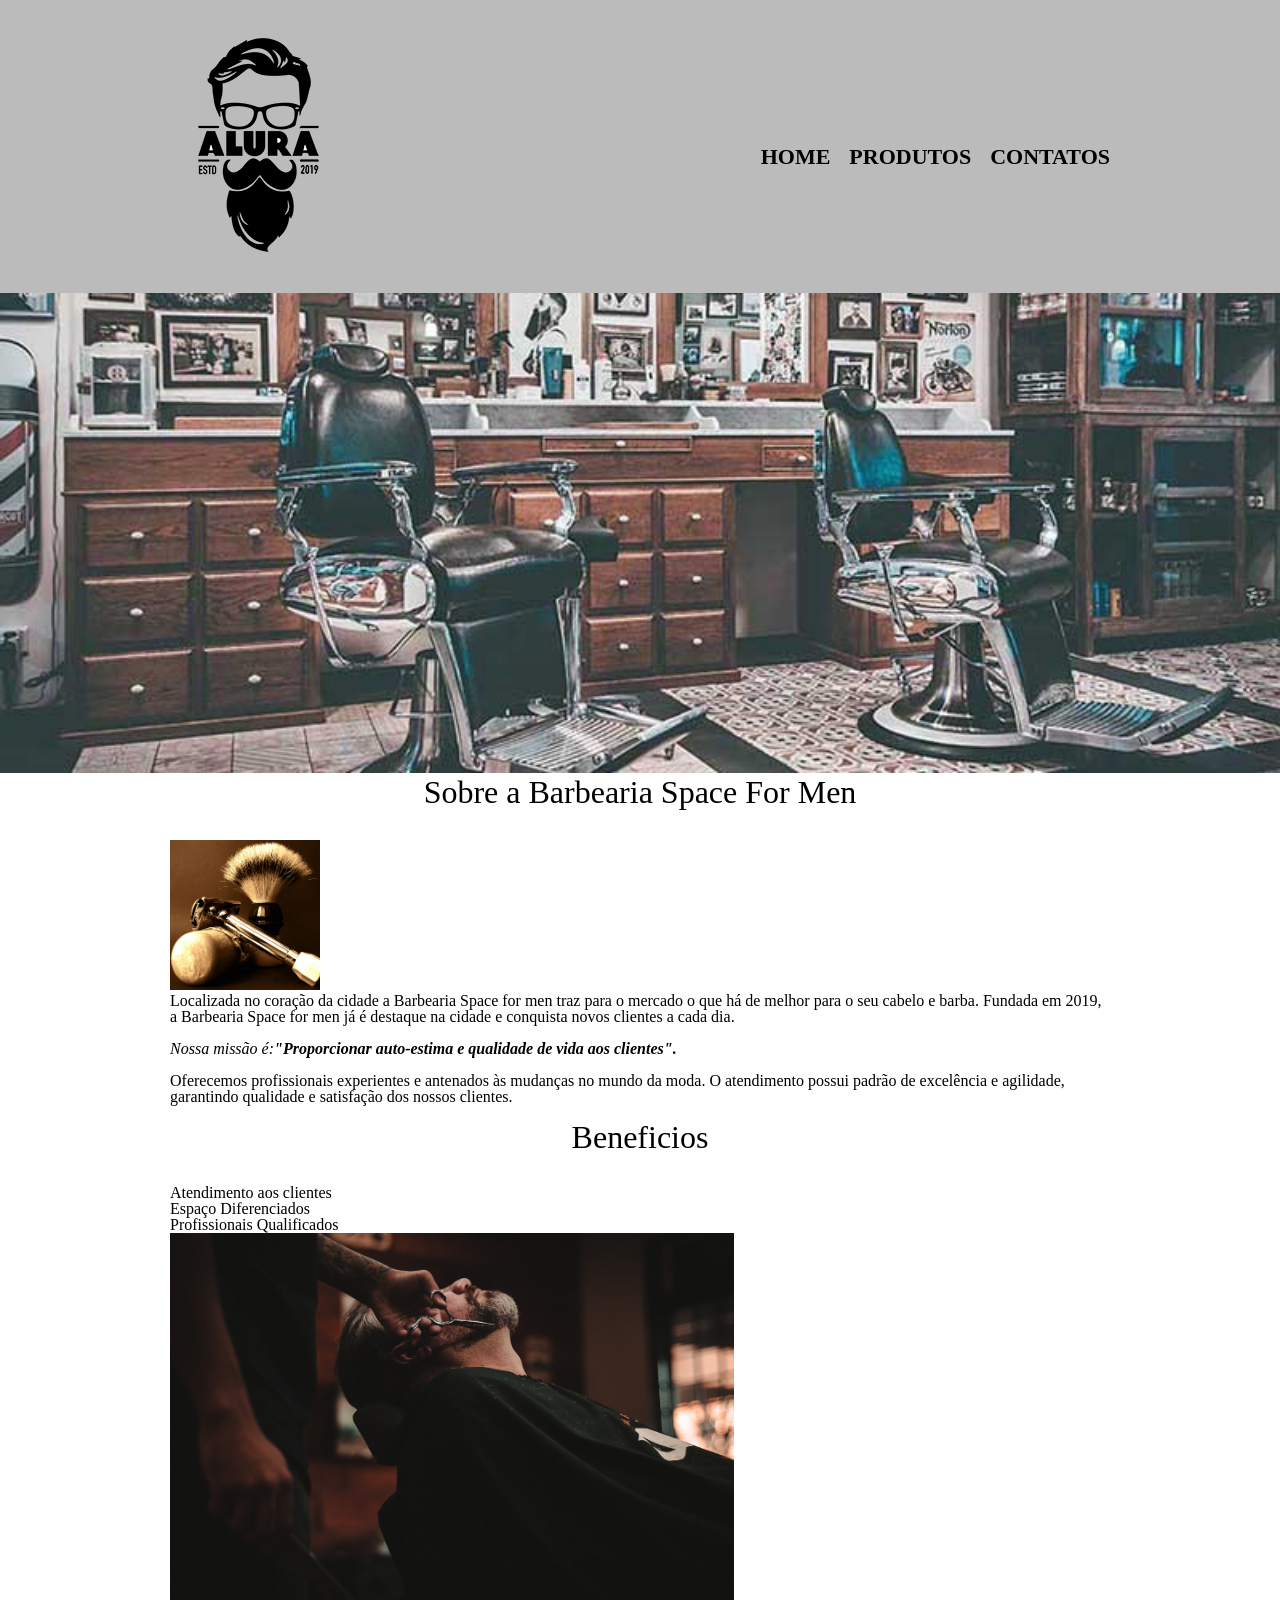
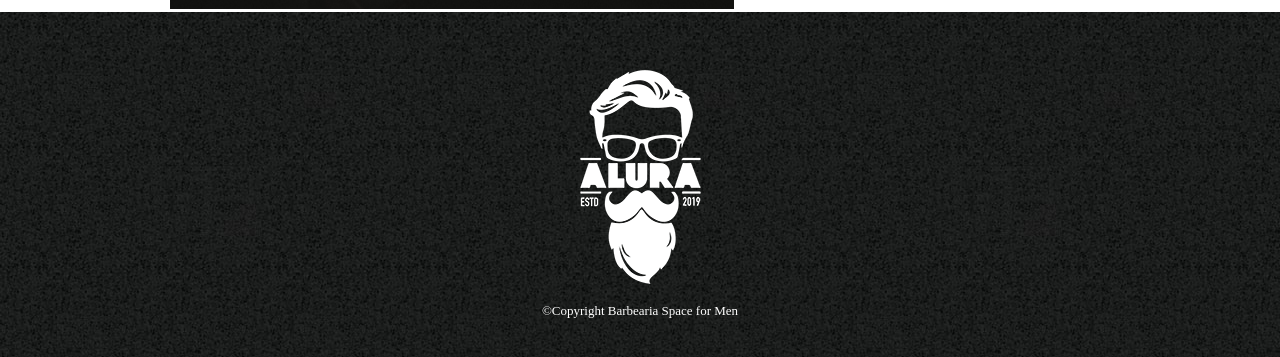
<file: index.html>
<!DOCTYPE html>
<html lang="pt-br">

<head>
    <meta charset="UTF-8">
    <meta name="viewport" content="width=device-width, initial-scale=1.0">
    <title>Barbearia Space for Men</title>
    <link rel="stylesheet" href="reset.css">
    <link rel="stylesheet" href="style.css">
</head>



<body>
    <header>
        <div class="caixa">
            <h1><img src="./img/logo.png" alt="logo"></h1>
            <nav>
                <ul>
                    <li><a href="index.html">Home</a> </li>
                    <li><a href="produtos.html">Produtos</a> </li>
                    <li><a href="contatos.html">Contatos</a> </li>
                </ul>
            </nav>
        </div>
    </header>
    
    <img src="./img/banner.jpg" alt="banner" class="banner">
  
       
        <main>
            <section class="principal">
                <h2 class="titulo-principal">Sobre a Barbearia Space For Men</h2>
                <img src="./img/utensilios.jpg" alt="utensilios Barbearia" class="utensilios">
            <p>Localizada no coração da cidade a Barbearia Space for men traz para o mercado o que há de melhor para o
                seu cabelo e barba. Fundada em 2019, a Barbearia Space for men já é destaque na cidade e conquista novos
                clientes a cada dia.</p>

            <p class="missao"><em> Nossa missão é:<strong>"Proporcionar auto-estima e qualidade de vida aos
                        clientes".</strong></em></p>

            <p>Oferecemos profissionais experientes e antenados às mudanças no mundo da moda. O atendimento possui
                padrão de excelência e agilidade, garantindo qualidade e satisfação dos nossos clientes.</p>
            </section>
    <section class="beneficios">
        <h3 class="titulo-principal">Beneficios</h3>

        <ul>

            <li class="itens">Atendimento aos clientes</li>
            <li class="itens">Espaço Diferenciados</li>
            <li class="itens">Profissionais Qualificados</li>

        </ul>

        <img src="./img/beneficios.jpg" alt="beneficios" class="imagembeneficios">
    </section   >
    </main>

   
    <footer>
        <img src="./img/logo-branco.png" alt="logo-branco">
        <p class="copy">&copy;Copyright Barbearia Space for Men</p>
    </footer>






</body>

</html>
</file>
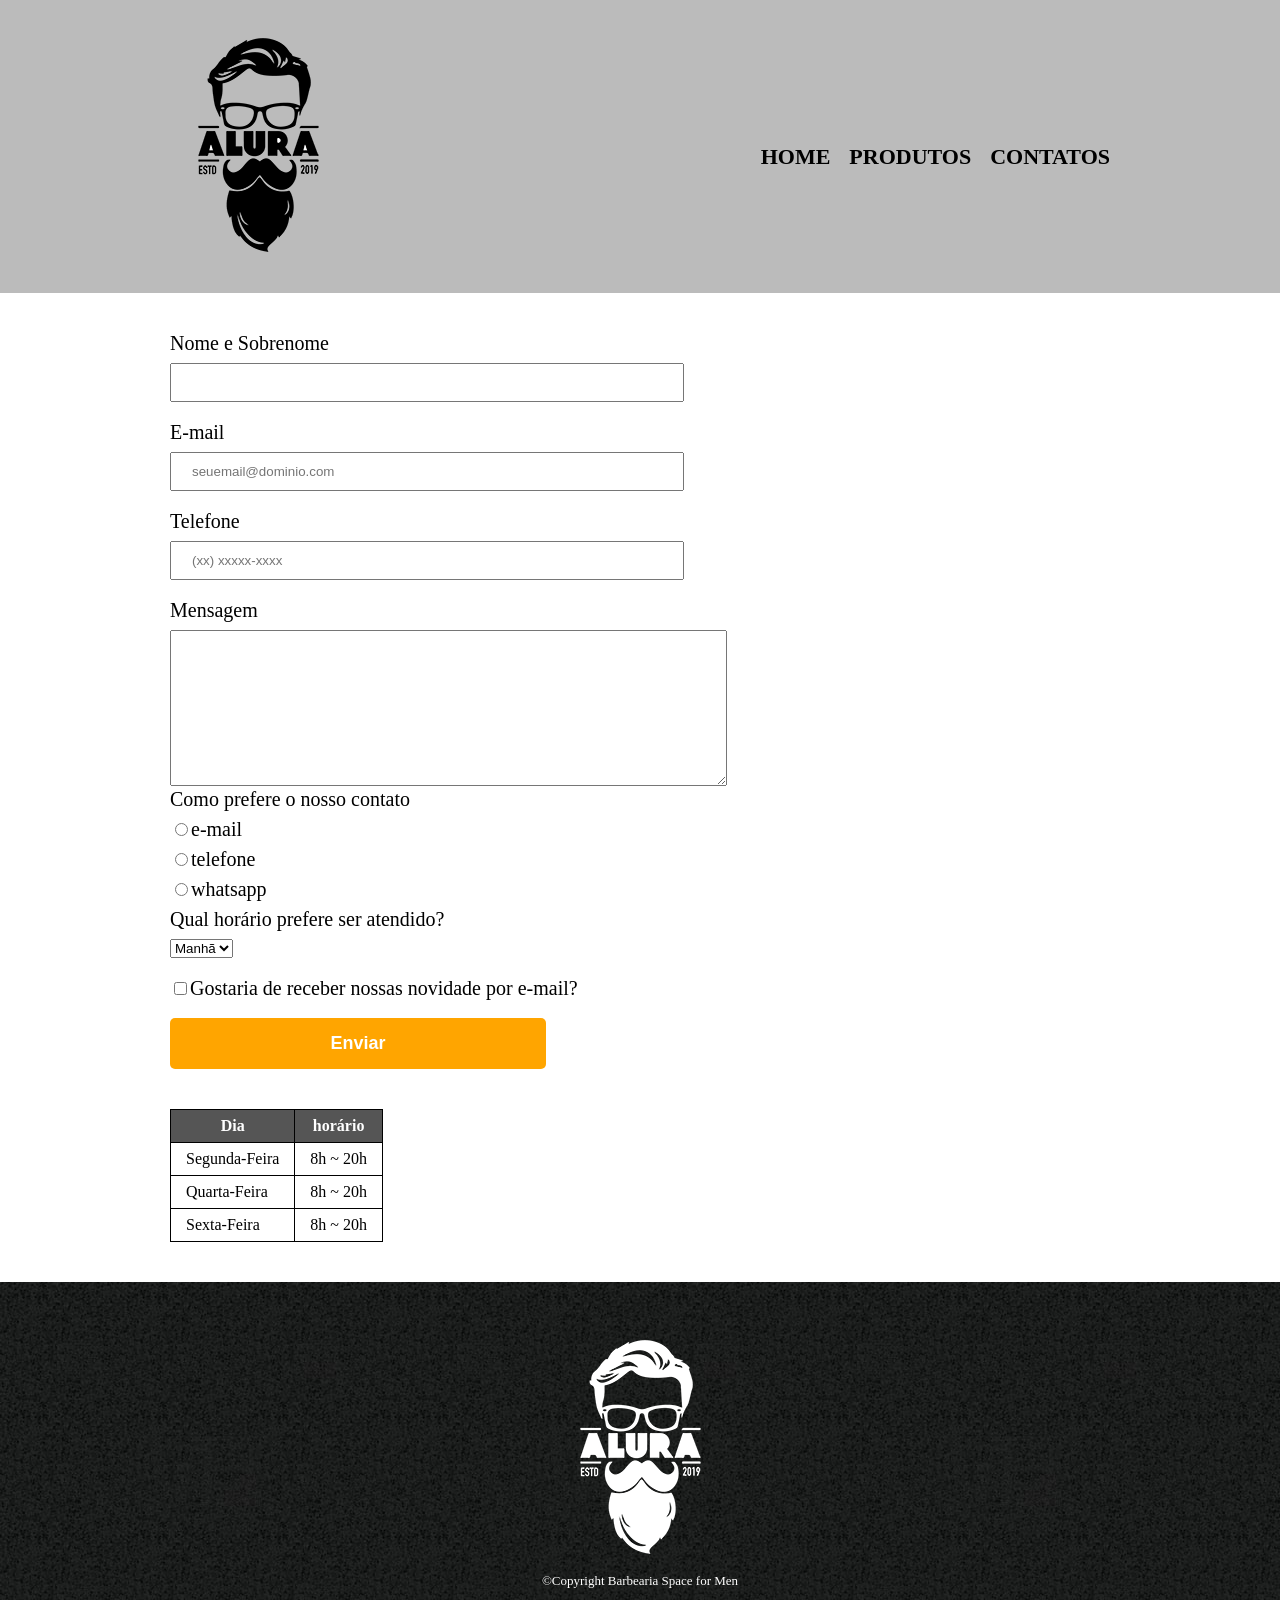
<file: contatos.html>
<!DOCTYPE html>
<html lang="pt-br">

<head>
    <meta charset="UTF-8">
    <meta name="viewport" content="width=device-width, initial-scale=1.0">
    <title>Contatos - Barbearia Space For Men</title>
    <link rel="stylesheet" href="reset.css">
    <link rel="stylesheet" href="contato.css">
</head>

<body>

    <header>
        <div class="caixa">
            <h1><img src="./img/logo.png" alt="logo"></h1>
            <nav>
                <ul>
                    <li><a href="index.html">Home</a> </li>
                    <li><a href="produtos.html">Produtos</a> </li>
                    <li><a href="contatos.html">Contatos</a> </li>
                </ul>
            </nav>
        </div>
    </header>

    <main>

        <form action="">
            <label for="nomesobrenome">Nome e Sobrenome</label>
            <input type="text" id="nomesobrenome" class="inputs-padrao" required>

            <label for="email">E-mail</label>
            <input type="email" id="email" class="inputs-padrao" required placeholder="seuemail@dominio.com">

            <label for="tel">Telefone</label>
            <input type="tel" id="tel" class="inputs-padrao" required placeholder="(xx) xxxxx-xxxx">

            <label for="Mensagem">Mensagem</label>
            <textarea name="" id="Mensagem" cols="67.2" rows="10"></textarea>

            <fieldset>
                <legend>Como prefere o nosso contato</legend>
                <label for="radio-email"><input type="radio" name="contato" id="radio-email">e-mail</label>
                

                <label for="radio-telefone"><input type="radio" name="contato" id="radio-telefone">telefone</label>
             

                <label for="radio-whatsapp"><input type="radio" name="contato" id="radio-whatsapp">whatsapp</label>
                
            </fieldset>
            
            <fieldset>

            <legend>Qual horário prefere ser atendido?</legend>
            <select name="" id="">

                <option value="">Manhã</option>
                <option value="">Tarde</option>
                <option value="">Noite</option>


            </select>

            </fieldset>

            <label for="checkbox" class="checkbox"><input type="checkbox" name="" id="checkbox">Gostaria de receber nossas novidade por e-mail?</label>
         


            <input type="submit" value="Enviar" class="enviar">


        </form>

        <table>
            <thead>
        <tr>
            
            <th>Dia</th>
            <th>horário</th>
            
        </tr>
           </thead>
        <tbody>

        <tr>
            <td>Segunda-Feira</td>
            <td>8h ~ 20h</td>
        </tr>
        <tr>
            <td>Quarta-Feira</td>
            <td>8h ~ 20h</td>
        </tr>
        <tr>
            <td>Sexta-Feira</td>
            <td>8h ~ 20h</td>
        </tr>
        </tbody>
        </table>



    </main>


    <footer>
        <img src="./img/logo-branco.png" alt="logo-branco">
        <p class="copy">&copy;Copyright Barbearia Space for Men</p>
    </footer>

</body>

</html>
</file>
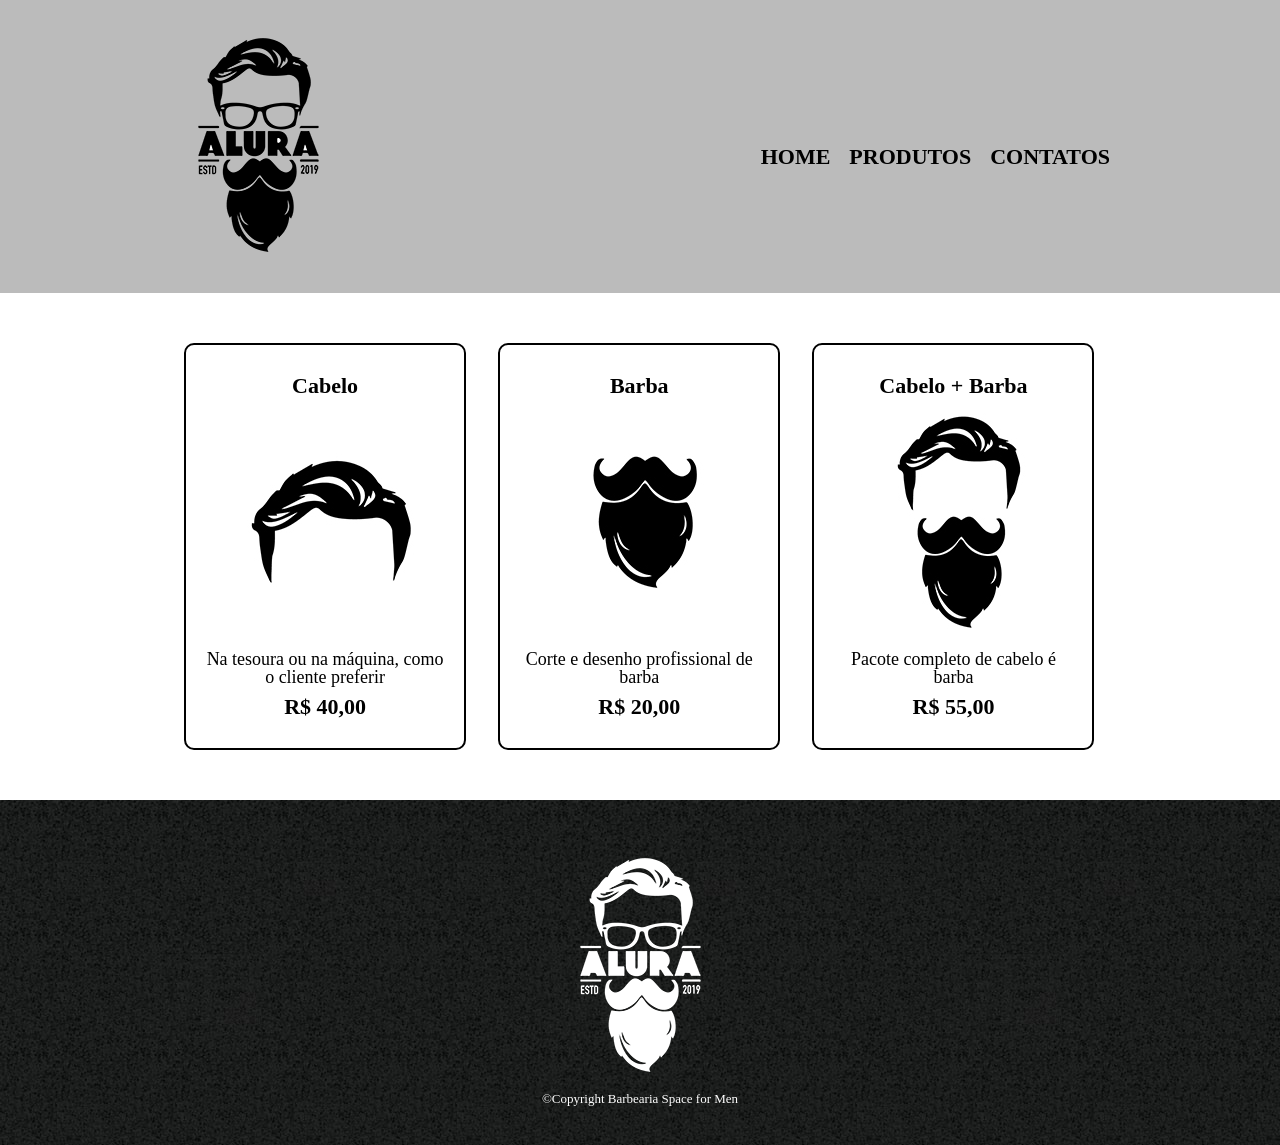
<file: produtos.html>
<!DOCTYPE html>
<html lang="pt-br">

<head>
    <meta charset="UTF-8">
    <meta name="viewport" content="width=device-width, initial-scale=1.0">
    <title>produtos - Space for Men</title>
    <link rel="stylesheet" href="reset.css">
    <link rel="stylesheet" href="produtos.css">

</head>

<body>

    <header>
        <div class="caixa">
            <h1><img src="./img/logo.png" alt="logo"></h1>
            <nav>
                <ul>
                    <li><a href="index.html">Home</a> </li>
                    <li><a href="produtos.html">Produtos</a> </li>
                    <li><a href="contatos.html">Contatos</a> </li>
                </ul>
            </nav>
        </div>
    </header>

    <main>

        <ul class="produtos">
            <li>
               <h2>Cabelo</h2> 
               <img src="./img/cabelo.jpg" alt="cabelo">
               <p class="descricao">Na tesoura ou na máquina, como o cliente preferir</p>
               <p class="preco">R$ 40,00</p>

            </li>
            <li>
               <h2> Barba</h2>
               <img src="./img/barba.jpg" alt="barba">
               <p class="descricao">Corte e desenho profissional de barba</p>
               <p class="preco">R$ 20,00</p>

            </li>
            <li>
                <h2>Cabelo + Barba</h2>
                <img src="./img/cabelo+barba.jpg" alt="cabelo + barba">
                <p class="descricao">Pacote completo de cabelo é barba</p>
                <p class="preco">R$ 55,00</p>

            </li>
        </ul>
    </main>

    <footer>
        <img src="./img/logo-branco.png" alt="logo-branco">
        <p class="copy">&copy;Copyright Barbearia Space for Men</p>
    </footer>

</body>

</html>
</file>
<file: style.css>
header{
    background-color: #bbbbbb;
    padding: 20px 0;
}

.caixa{
    width: 940px;
    margin: 0 auto;
    position: relative;
}

nav{
    position: absolute;
    top:126px;
    right: 0px;
}

nav li{
    display: inline;
    margin: 0 0 0 15px;
}

nav a{
    text-transform: uppercase;
    color: #000000;
    font-weight: bold;
    font-size: 22px;
    text-decoration: none;

}

nav a:hover{
    color: #c78c19;
    text-decoration: underline;
}

.banner{
    width: 100%;
}
main{
    width: 940px;
    margin: 0 auto;
}.principal p{
    margin: 0 0 1em;
}
.principal strong{
    font-weight: bolder;
}
.principal em{
    font-style: italic;
}


.titulo-principal{
text-align: center;
font-size: 2em;
margin: 0 0 1em;
}
.utensilios{
    width: 150px;
}
.imagembeneficios{
    width: 60%;
}

footer{
    text-align: center;
    background-image: url(./img/bg.jpg);
    color: white;
    padding: 40px 0;
    font-size: 13px;   
}
</file>
<file: contato.css>
header{
    background-color: #bbbbbb;
    padding: 20px 0;
}

.caixa{
    width: 940px;
    margin: 0 auto;
    position: relative;
}

nav{
    position: absolute;
    top:126px;
    right: 0px;
}

nav li{
    display: inline;
    margin: 0 0 0 15px;
}

nav a{
    text-transform: uppercase;
    color: #000000;
    font-weight: bold;
    font-size: 22px;
    text-decoration: none;

}

nav a:hover{
    color: #c78c19;
    text-decoration: underline;
}


main{
    width: 940px;
    margin: 0 auto;
}


form{
    margin: 40px 0;
}

form label, form legend{
    display: block;
    margin: 0 0 10px;
    font-size: 20px;
}

.inputs-padrao {
    display: block;
    margin: 0 0 20px;
    padding: 10px 20px;
    width: 50%;
    
}
.checkbox{
    margin: 20px 0;
}
table{
    margin: 20px 0 40px;
}

thead{
    background-color: #555555; 
    color: white;
    font-weight: bold;
}

td, th{
    border: solid 1px #000000;
    padding: 8px 15px;
}

.enviar{
    width: 40%;
    padding: 15px 0;
   background-color: orange;
   color: white;
   font-weight: bold;
   font-size: 18px;
   border: none;
   border-radius: 5px;
   transition: 1s;
}

.enviar:hover{
    background-color: darkorange;
   transform: rotate(70deg) scale(1.2);
}

footer{
    text-align: center;
    background-image: url(./img/bg.jpg);
    color: white;
    padding: 40px 0;
    font-size: 13px;
 
    
}
</file>
<file: produtos.css>
header{
    background-color: #bbbbbb;
    padding: 20px 0;
}

.caixa{
    width: 940px;
    margin: 0 auto;
    position: relative;
}

nav{
    position: absolute;
    top:126px;
    right: 0px;
}

nav li{
    display: inline;
    margin: 0 0 0 15px;
}

nav a{
    text-transform: uppercase;
    color: #000000;
    font-weight: bold;
    font-size: 22px;
    text-decoration: none;

}

nav a:hover{
    color: #c78c19;
    text-decoration: underline;
}

.produtos{
    width: 940px;
    margin: 0 auto;
    padding: 50px 0;

}

.produtos li{

    display: inline-block;
    text-align: center;
    width: 30%;
    vertical-align: top;
    margin: 0 1.5%;
    padding: 30px 20px;
    box-sizing: border-box;
    border: solid 2px #000000;
    border-radius: 10px;
       

}

.produtos li:hover{
    border-color: #c78c19;
}

.produtos li:active{
    border-color: #088c19;
}

.produtos li:hover h2{
    font-size: 34px;
}

.produtos h2{
    font-size: 22px;
    font-weight: bold;
}

.descricao{
    font-size: 18px;
}

.preco{
    font-size: 22px;
    font-weight: bold;
    margin-top: 10px;

}

footer{
    text-align: center;
    background-image: url(./img/bg.jpg);
    color: white;
    padding: 40px 0;
    font-size: 13px;
 
    
}
</file>
